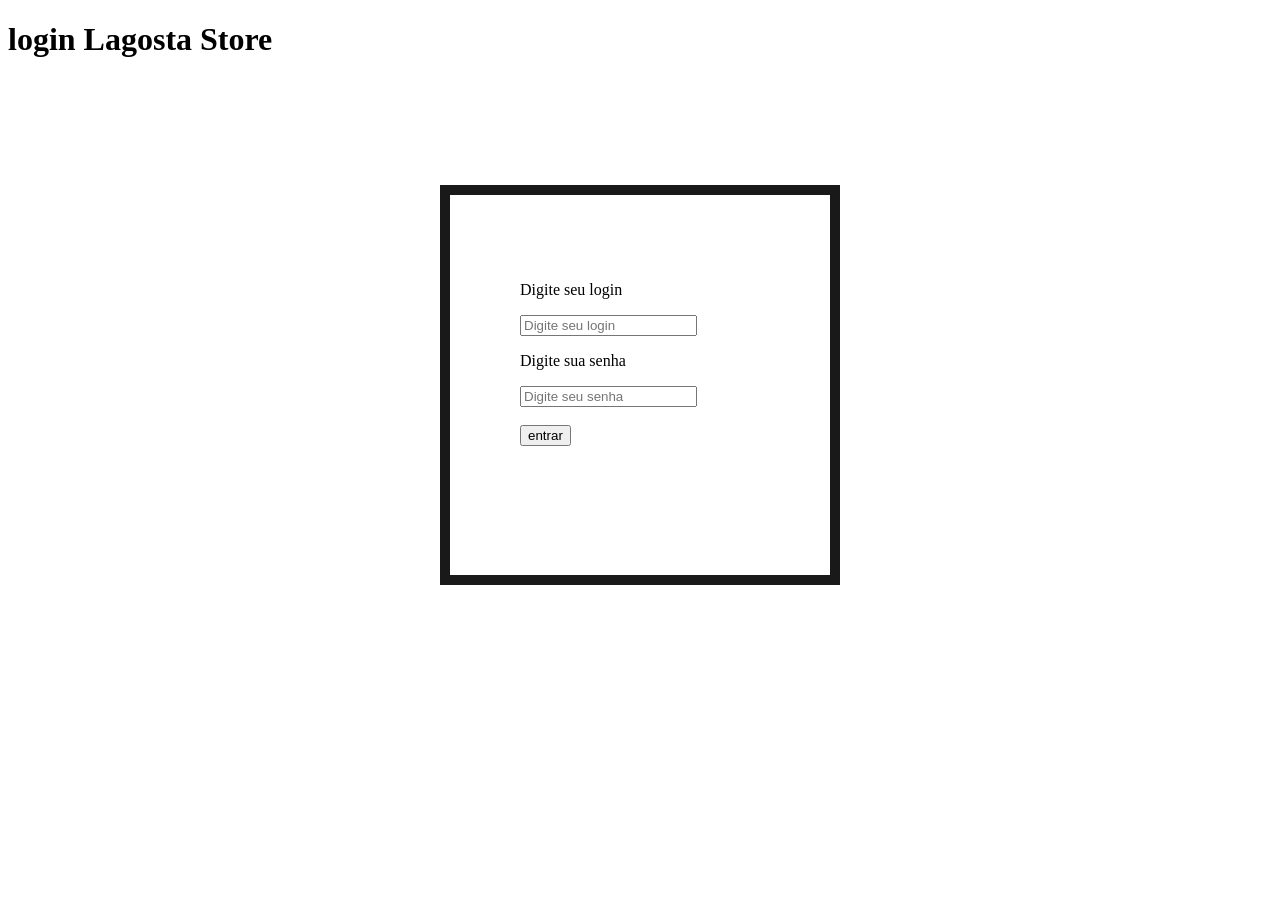
<file: index.html>
<!DOCTYPE html>
<html lang="pt-BR">

<head>
    <meta charset="UTF-8">
    <meta name="viewport" content="width=device-width, initial-scale=1.0">
    <title>Lagosta</title>
    <link rel="stylesheet" href="css/style.css">
    <script src="js/script.js"></script>
</head>

<body>
    <h1>login Lagosta Store</h1>
    <div class="box">
        <form>
            <p>Digite seu login</p>
            <input type="text" id="login" class="login" placeholder="Digite seu login">
            <br />
            <p>Digite sua senha</p>
            <input type="password" id="senha" class="senha" placeholder="Digite seu senha">
            <br />
            <br />
            <button type="button" onclick="verificarLogin()">entrar</button>
        </form>
    </div>
</body>

</html>
</file>
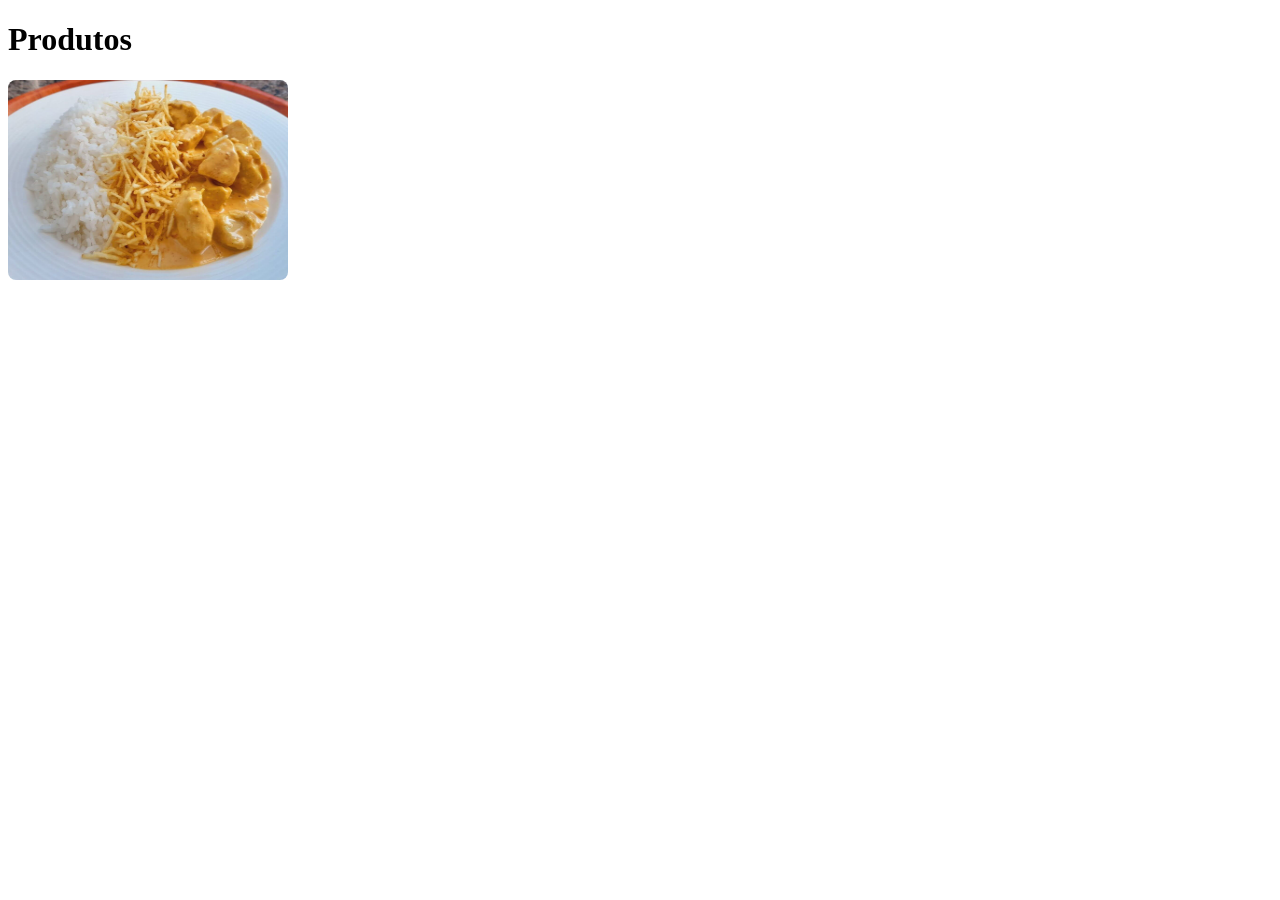
<file: produtos.html>
<!DOCTYPE html>
<html lang="pt-BR">

<head>
    <meta charset="UTF-8">
    <meta name="viewport" content="width=device-width, initial-scale=1.0">
    <link rel="stylesheet" href="css/style.css">
    <title>Produtos</title>
</head>

<body>
    <h1>Produtos</h1>
    <div class="pratos">
        <img src="img/arrozComDesgraçaCosmica2.jpeg">
    </div>
</body>

</html>
</file>
<file: css/style.css>
* {
    box-sizing: border-box;
}

.box {
    width: 400px;
    height: 400px;
    margin: 10% auto;
    border: solid 10px rgba(0, 0, 0, 0.9);
    padding: 70px;
}

.pratos img{
    width: 280px;
    height: 200px;
    border-radius: 8px;
}

.pratos img:hover {
    transform: scale(1.4);
}
</file>
